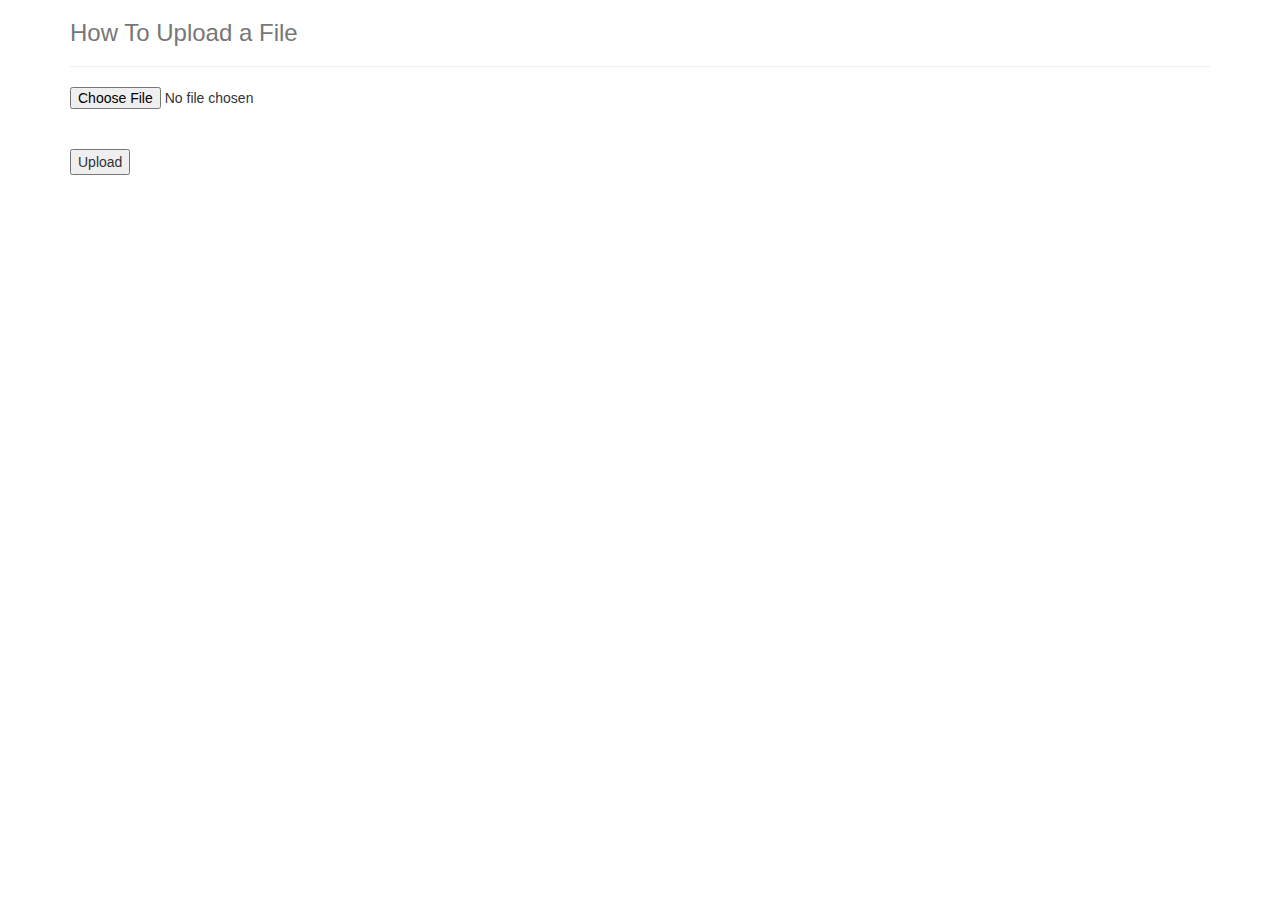
<file: app/templates/upload.html>
<!DOCTYPE html>
<html lang="en">
  <head>
    <link href="//netdna.bootstrapcdn.com/bootstrap/3.0.0/css/bootstrap.min.css"
          rel="stylesheet">
  </head>
  <body>
    <div class="container">
      <div class="header">
        <h3 class="text-muted">How To Upload a File</h3>
      </div>
      <hr/>
      <div>
      
      <form action="upload" method="post" enctype="multipart/form-data">
        <input type="file" name="file"><br /><br />
        <input type="submit" value="Upload">
      </form>
      </div>
    </div>
  </body>
</html>
</file>
